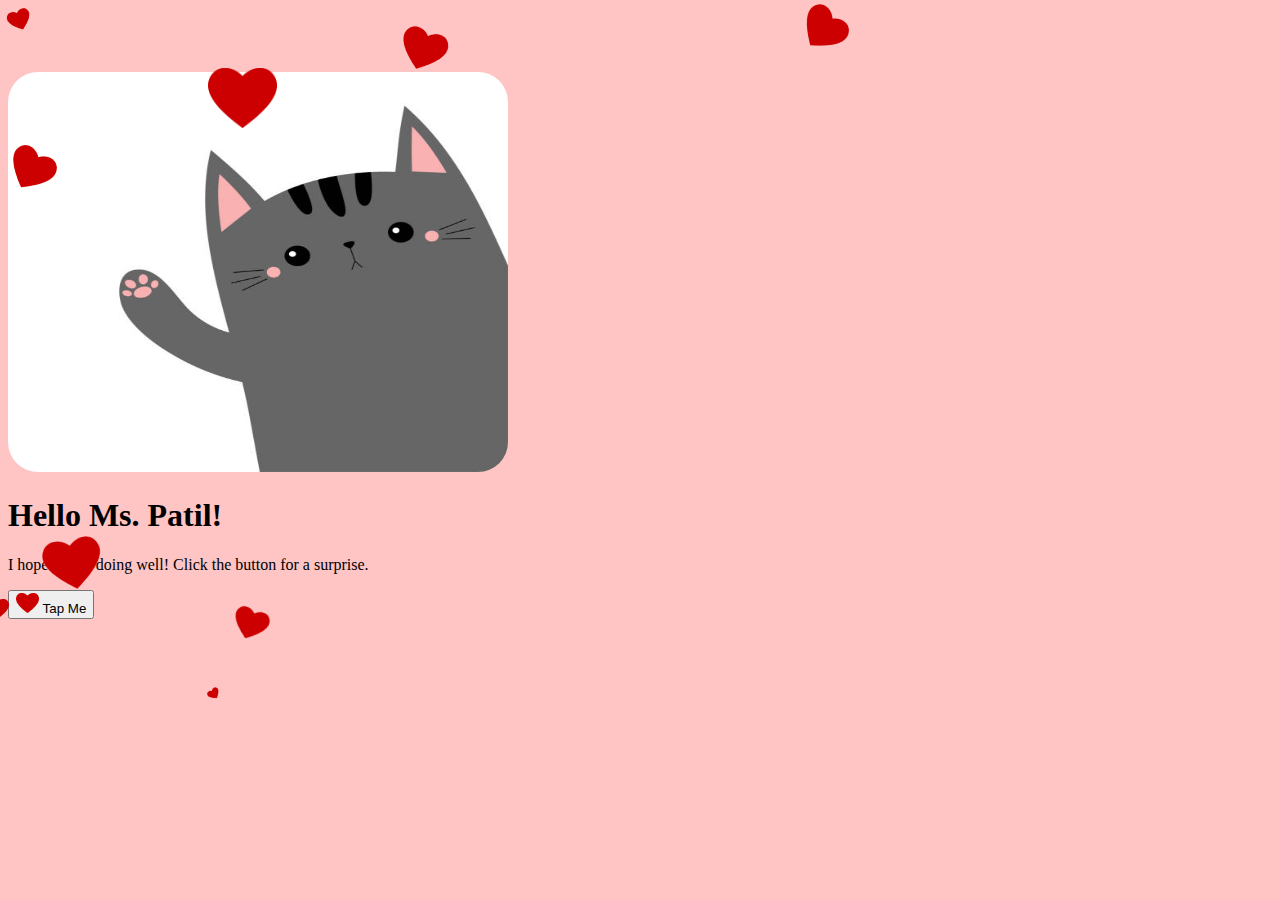
<file: index.html>
<!DOCTYPE html>
<html lang="en">
<head>
    <meta charset="UTF-8">
    <meta name="viewport" content="width=device-width, initial-scale=1.0">
    <title>Love</title>
    <link href="https://cdn.jsdelivr.net/npm/bootstrap@5.3.2/dist/css/bootstrap.min.css" rel="stylesheet" integrity="sha384-T3c6CoIi6uLrA9TneNEoa7RxnatzjcDSCmG1MXxSR1GAsXEV/Dwwykc2MPK8M2HN" crossorigin="anonymous">
    <link href="style.css" rel="stylesheet"/>
</head>
<body>
  <div class="container col-xxl-8 px-4 py-5 pb-0">
    <img src="./images/heart.png" class="heart1" height="40"/>
    <img src="./images/heart.png" class="heart2" height="20"/>
    <img src="./images/heart.png" class="heart3" height="60"/>
    <img src="./images/heart.png" class="heart4" height="40"/>
    <div class="row flex-lg-row-reverse align-items-center g-5 py-5 pb-0">
      <div class="col-10 col-sm-8 col-lg-6">
        <img src="./images/cat.jpg" class="d-block mx-lg-auto img-fluid" alt="Bootstrap Themes" width="500" height="400" loading="lazy">
      </div>
      <div class="col-lg-6">
        <h1 class="display-5 fw-bold text-body-emphasis lh-1 mb-3">Hello Ms. Patil!</h1>
        <p class="lead">I hope you're doing well! Click the button for a surprise.</p>
        <div class="d-grid gap-2 d-md-flex justify-content-md-start">
          <a href="./proposal.html">
        <button type="button" class="btn btn-outline-danger btn-lg"><img src="./images/heart.png" height="20"/> Tap Me
        </button>
      </a>
        </div>
      </div>
    </div>
    <img src="./images/heart.png" class="heart5" height="40"/>
    <img src="./images/heart.png" class="heart6" height="10"/>
    <img src="./images/heart.png" class="heart7" height="50"/>
    <img src="./images/heart.png" class="heart8" height="20"/>
    <img src="./images/heart.png" class="heart9" height="30"/>
  </div>
  
<script src="https://cdn.jsdelivr.net/npm/bootstrap@5.3.2/dist/js/bootstrap.bundle.min.js" integrity="sha384-C6RzsynM9kWDrMNeT87bh95OGNyZPhcTNXj1NW7RuBCsyN/o0jlpcV8Qyq46cDfL" crossorigin="anonymous"></script>
</body>
</html>
</file>
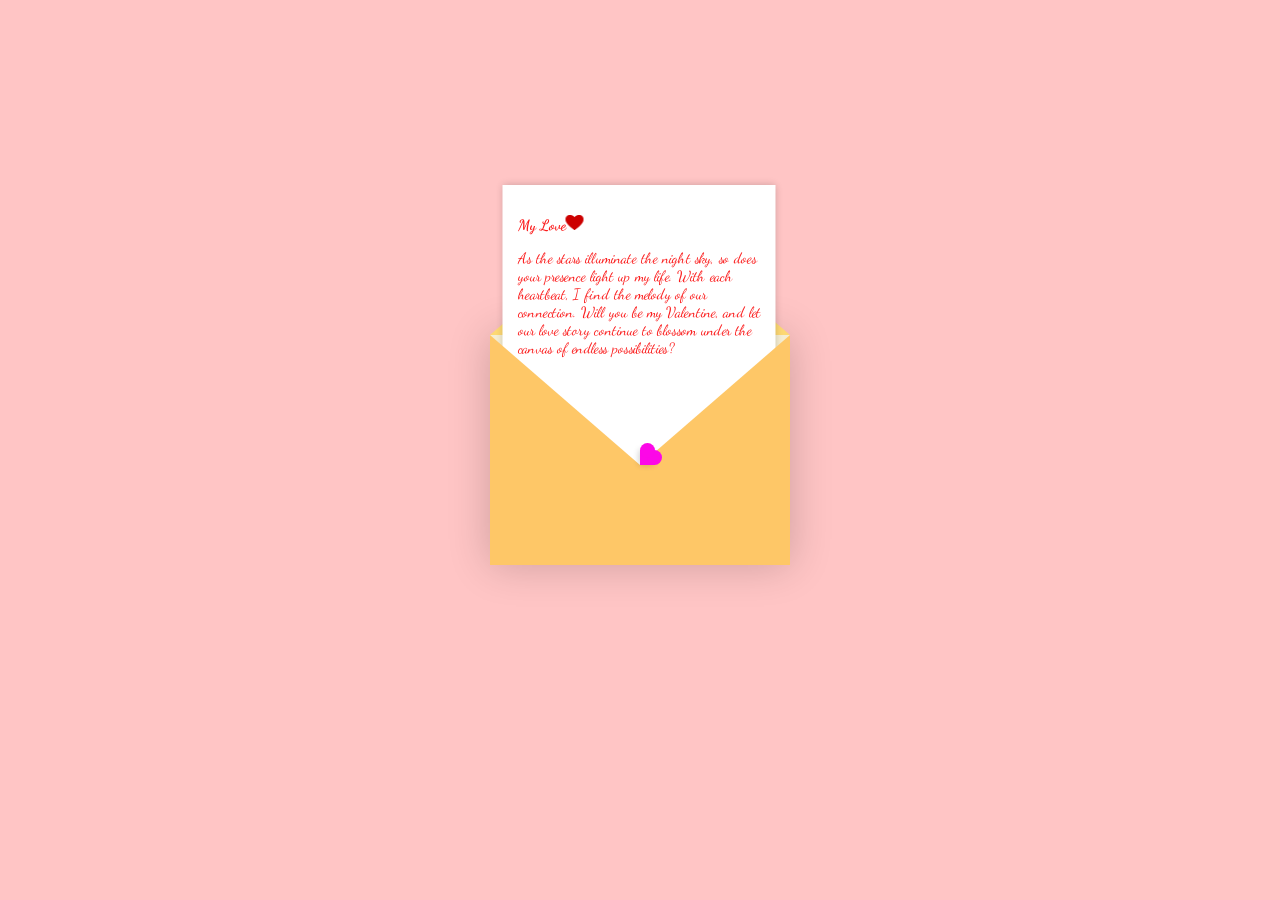
<file: proposal.html>
<!DOCTYPE html>
<html lang="en">
<head>
    <meta charset="UTF-8">
    <meta name="viewport" content="width=device-width, initial-scale=1.0">
    <title>Secret Message</title>
    
    <link rel="preconnect" href="https://fonts.googleapis.com">
    <link rel="preconnect" href="https://fonts.gstatic.com" crossorigin>
    <link href="https://fonts.googleapis.com/css2?family=Dancing+Script:wght@400..700&display=swap" rel="stylesheet">
    
    
    <link href="style1.css" rel="stylesheet"/>
</head>
<body>
    <div class="container1">
    <div class="container">
        <div class="envelope-wrapper flap">
            <div class="envelope">
                <div class="letter">
                    <div class="text">
                        <strong>My Love<img src="./images/heart.png" height="10"/></strong>
                        <p>As the stars illuminate the night sky, so does your presence light up my life. 
                           With each heartbeat, I find the melody of our connection. Will you be my Valentine, 
                           and let our love story continue to blossom under the canvas of endless possibilities?</p>
                    </div>
                </div>              
            </div>
            <div class="heart"></div>
        </div>   
    </div>
    
</div>
    <script>
        const envelope = document.querySelector('.envelope-wrapper');
        envelope.addEventListener('click', () => {
            envelope.classList.toggle('flap');
        });
    </script>
</body>
</html>
</file>
<file: style.css>
body{
    background-color: #FFC5C5;
}
.img-fluid{
    border-radius: 30px;
}

.heart1{
    position: absolute;
    top: 150px;
    transform: rotate(30deg);
}
.heart2{
    position: absolute;
    top: 10px;
    transform: rotate(-20deg);
}
.heart3{
    position: relative;
    top: 60px;
    left: 200px;
}
.heart4{
    position: absolute;
    top: 30px;
    transform: rotate(20deg);
    left: 400px;
}
.heart5{
    position: absolute;
    top:10px;
    left: 800px;
    transform: rotate(40deg);
}
.heart6{
    position: relative;
    top: 30px;
    left:200px;
    transform: rotate(-35deg);
}
.heart7{
    position: relative;
    top: -80px;
    left:20px;
    transform: rotate(-10deg);
}
.heart8{
    position: relative;
    top: -50px;
    left: -100px;
}
.heart9{
    position: relative;
    top: -30px;
    left:120px;
    transform: rotate(20deg);
}
</file>
<file: style1.css>
:root{
  --primary: #fff;
  --bg-color: #FFC5C5;
  --bg-envelope-color: #f5edd1;
  --envelope-tab: #fdd873;
  --envelope-cover: #fec767;
  --shadow-color: rgba(0, 0, 0, 0.2);
  --txt-color: #fb1c1c;
  --heart-color: rgb(252, 8, 231);
}
body{
  margin: 0;
  padding: 0;
  box-sizing: border-box;
  background: var(--bg-color);
  display: flex;
  align-items: center;
  justify-content: center;
}
.container {
  height: 100vh;
  display: grid;
  place-items: center;
}
.container > .envelope-wrapper {
  background: var(--bg-envelope-color);
  box-shadow: 0 0 40px var(--shadow-color);
}
.envelope-wrapper > .envelope {
  position: relative;
  width: 300px;
  height: 230px;
}
.envelope-wrapper > .envelope::before {
  content: "";
  position: absolute;
  top: 0;
  z-index: 2;
  border-top: 130px solid var(--envelope-tab);
  border-right: 150px solid transparent;
  border-left: 150px solid transparent;
  transform-origin: top;
  transition: all 0.5s ease-in-out 0.7s;
}
.envelope-wrapper > .envelope::after {
  content: "";
  position: absolute;
  z-index: 2;
  width: 0px;
  height: 0px;
  border-top: 130px solid transparent;
  border-right: 150px solid var(--envelope-cover);
  border-bottom: 100px solid var(--envelope-cover);
  border-left: 150px solid var(--envelope-cover);
}
.envelope > .letter {
  position: absolute;
  right: 20%;
  bottom: 0;
  width: 54%;
  height: 80%;
  background: var(--primary);
  text-align: center;
  transition: all 1s ease-in-out;
  box-shadow: 0 0 5px var(--shadow-color);
  padding: 20px 10px;
}

.envelope > .letter > .text {
  font-family: "Dancing Script", cursive;
  color: var(--txt-color);
  text-align: left;
  font-size: 10px;
}
.heart {
  position: absolute;
  top: 50%;
  left: 50%;
  width: 15px;
  height: 15px;
  background: var(--heart-color);
  z-index: 4;
  transform: translate(-50%, -20%) rotate(45deg);
  transition: transform 0.5s ease-in-out 1s;
  box-shadow: 0 1px 6px var(--shadow-color);
  cursor: pointer;
}
.heart:before, 
.heart:after {
  content: "";
  position: absolute;
  width: 15px;
  height: 15px;
  background-color: var(--heart-color);
  border-radius: 50%;
}
.heart:before {
  top: -7.5px;
}
.heart:after {
  right: 7.5px;
}
.flap > .envelope:before {
  transform: rotateX(180deg);
  z-index: 0;
}
.flap > .envelope > .letter {
  bottom: 100px;
  transform: scale(1.5);
  transition-delay: 1s;
}
.flap > .heart {
  transform: rotate(90deg);
  transition-delay: 0.4s;
}
</file>
